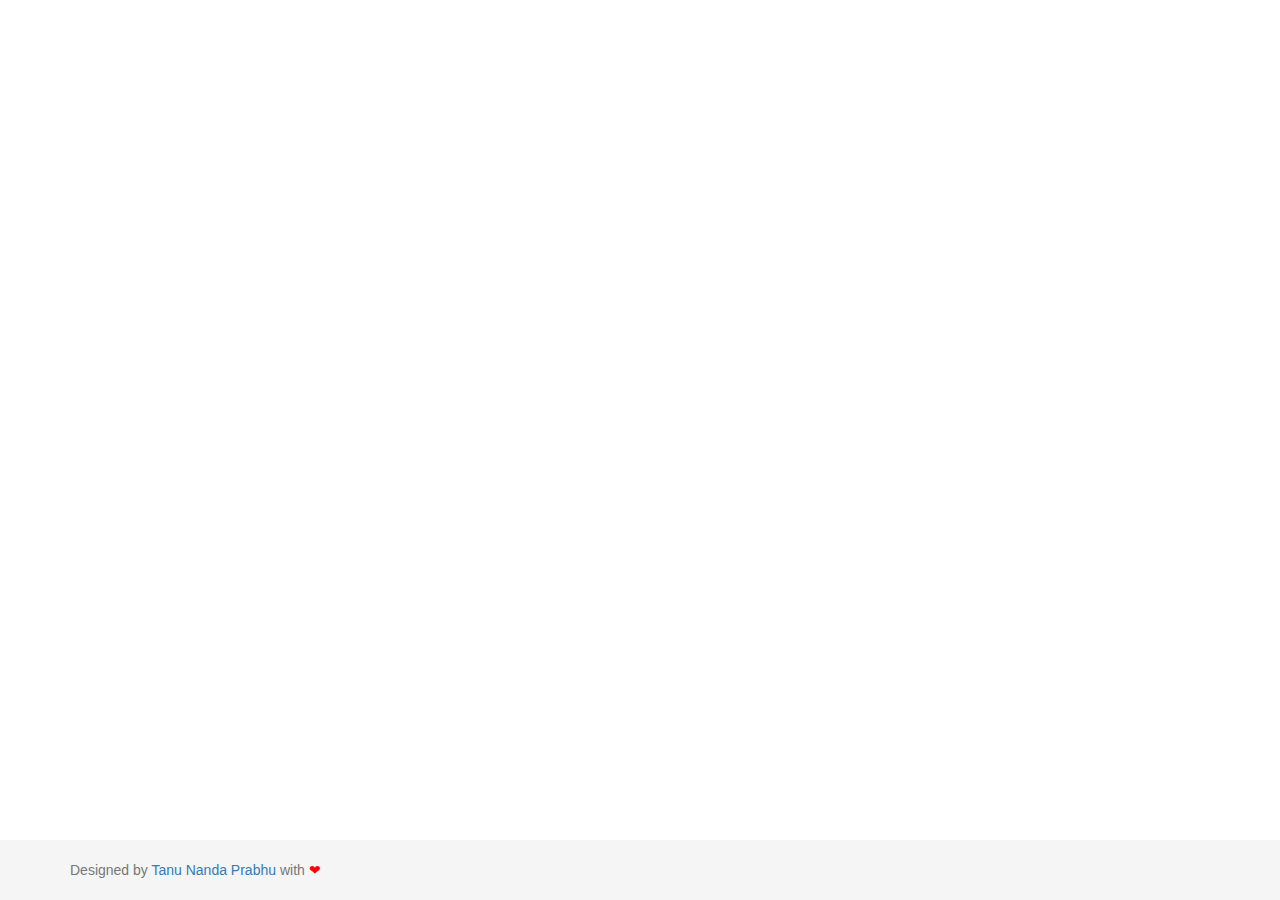
<file: footer.html>
<!DOCTYPE html>
<html lang="en" >
<head>
    <meta charset="UTF-8">
    <title>Nagendra's Portfolio</title>
    <link rel="stylesheet" href="indexStyle.css">
    <!-- Used for inheriting -->
    <script src="https://code.jquery.com/jquery-1.10.2.js"></script>
</head>
<body>


    <footer class="footer">
        <div class="container">
            <p class="text-muted">Designed by <a class="text-muted1" href="https://tanu-n-prabhu.github.io/myWebsite.io/">Tanu Nanda Prabhu </a> with <span style="color: red">&#10084</span></p>
        </div>
    </footer>
    
    
    </body>
</html>
</file>
<file: indexStyle.css>
@import url('https://maxcdn.bootstrapcdn.com/bootstrap/3.3.6/css/bootstrap.min.css');

/* Sticky footer styles
-------------------------------------------------- */
html {
  position: relative;
  min-height: 100%;
}
body {
  /* Margin bottom by footer height */
  margin-bottom: 60px;
  height: 100%;
}
.footer {
  position: absolute;
  bottom: 0;
  width: 100%;
  /* Set the fixed height of the footer here */
  height: 60px;
  background-color: #f5f5f5;
}


/* Custom page CSS
-------------------------------------------------- */
/* Not required for template or sticky footer method. */

body > .container {
  padding: 60px 15px 0;
}
.container .text-muted {
  margin: 20px 0;
}

.footer > .container {
  padding-right: 15px;
  padding-left: 15px;
}

code {
  font-size: 80%;
}

.topimg {
  height: 33vh;
  background-image: url('https://graat-kirby-aurerua-1.c9users.io/content/cover.png');
}

a.text-muted1:hover { color:red; font-style: italic; }


               img.center-block{
                    border-radius: 200px;
                }


p.lead{
    font-size: 20px;
}

.navbar{
    background-color: grey;

}

.navbar-inverse .navbar-brand {
    font-size: 20px;
    font-weight: bolder;
        
}

.navbar .nav {
font-family: 'Open Sans', sans-serif;
text-transform: uppercase;
letter-spacing: 3px;
}

.navbar-inverse {
color: white;
    
}






.navbar-inverse {
color: red;
}

.navbar-inverse .navbar-brand {
color: white;
}

.navbar-inverse .navbar-brand:hover {
color: powderblue;

}

.navbar-inverse .navbar-nav>li>a {
color: white;
}

.navbar-inverse .navbar-nav>li>a:hover,
.navbar-inverse .navbar-nav>li>a:focus {
color: powderblue;
    

 
}







ul{
	color: black;
	font-weight: normal !important;
}

.listprog {
	width: 50%;
	float: left;
	list-style-type: none;
	padding-right: 5.3333333%;
}

.progress.active .progress-bar {
	-webkit-transition: none !important;
	transition: none !important;
}

progress[value] {
	appearance: none;
	border: none;
	/* dimensions */
	width: 100%; height: 20px;
	background-color: whiteSmoke;
	border-radius: 3px;
	box-shadow: 0 2px 3px rgba(0,0,0,.5) inset;
	color: royalblue;
	position: relative;
	margin: 0 0 1.5em;
}

progress[value]::-webkit-progress-bar {
	background-color: whiteSmoke;
	border-radius: 3px;
	box-shadow: 0 2px 3px rgba(0,0,0,.5) inset;
}

progress[value]::-webkit-progress-value {
	position: relative;
	background-size: 35px 20px, 100% 100%, 100% 100%;
	border-radius:3px;
	/* animation */
	animation: animate-stripes 5s linear infinite;
}

progress[value]::-webkit-progress-value:after {
	content: '';
	position: absolute;
	width:5px; height:5px;
	top:7px; right:7px;
	background-color: white;
	border-radius: 100%;
}

progress[value]::-moz-progress-bar {
	background-image:
			-moz-linear-gradient( 135deg,
			transparent,
			transparent 33%,
			rgba(0,0,0,.1) 33%,
			rgba(0,0,0,.1) 66%,
			transparent 66%),
			-moz-linear-gradient( top,
			rgba(255, 255, 255, .25),
			rgba(0,0,0,.2)),
			-moz-linear-gradient( left, #09c, #f44);

	background-size: 35px 20px, 100% 100%, 100% 100%;
	border-radius:3px;
}

.progress-bar {
	background-color: whiteSmoke;
	border-radius: 3px;
	box-shadow: 0 2px 3px rgba(0,0,0,.5) inset;
	width: 100%; height:20px;
}

.progress-bar span {
	background-color: royalblue;
	border-radius: 3px;

	display: block;
	text-indent: -9999px;
}

p[data-value] {

	position: relative;
}

p[data-value]:after {
	content: attr(data-value) '';
	position: absolute; right:0;
}

.html5::-webkit-progress-value,
.python::-webkit-progress-value  {
	background-image:
			-webkit-linear-gradient( 135deg,
			transparent,
			transparent 33%,
			rgba(0,0,0,.1) 33%,
			rgba(0,0,0,.1) 66%,
			transparent 66%),
			-webkit-linear-gradient( top,
			rgba(255, 255, 255, .25),
			rgba(0,0,0,.2)),
			-webkit-linear-gradient( left, #2c395c, #F7A45A); /* Color of stripes on the progress bar */
}

.css3::-webkit-progress-value,
.php::-webkit-progress-value
{
	background-image:
			-webkit-linear-gradient( 135deg,
			transparent,
			transparent 33%,
			rgba(0,0,0,.1) 33%,
			rgba(0,0,0,.1) 66%,
			transparent 66%),
			-webkit-linear-gradient( top,
			rgba(255, 255, 255, .25),
			rgba(0,0,0,.2)),
			-webkit-linear-gradient( left, #09c, #ff0);
}

.jquery::-webkit-progress-value,
.node-js::-webkit-progress-value
{
	background-image:
			-webkit-linear-gradient( 135deg,
			transparent,
			transparent 33%,
			rgba(0,0,0,.1) 33%,
			rgba(0,0,0,.1) 66%,
			transparent 66%),
			-webkit-linear-gradient( top,
			rgba(255, 255, 255, .25),
			rgba(0,0,0,.2)),
			-webkit-linear-gradient( left, #09c, #690);
}

.html5::-moz-progress-bar,
.php::-moz-progress-bar {
	background-image:
			-moz-linear-gradient( 135deg,
			transparent,
			transparent 33%,
			rgba(0,0,0,.1) 33%,
			rgba(0,0,0,.1) 66%,
			transparent 66%),
			-moz-linear-gradient( top,
			rgba(255, 255, 255, .25),
			rgba(0,0,0,.2)),
			-moz-linear-gradient( left, #09c, #f44);
}

.css3::-moz-progress-bar,
.php::-moz-progress-bar {
	background-image:
			-moz-linear-gradient( 135deg,
			transparent,
			transparent 33%,
			rgba(0,0,0,.1) 33%,
			rgba(0,0,0,.1) 66%,
			transparent 66%),
			-moz-linear-gradient( top,
			rgba(255, 255, 255, .25),
			rgba(0,0,0,.2)),
			-moz-linear-gradient( left, #09c, #ff0);
}

.jquery::-moz-progress-bar,
.node-js::-moz-progress-bar {
	background-image:
			-moz-linear-gradient( 135deg,
			transparent,
			transparent 33%,
			rgba(0,0,0,.1) 33%,
			rgba(0,0,0,.1) 66%,
			transparent 66%),
			-moz-linear-gradient( top,
			rgba(255, 255, 255, .25),
			rgba(0,0,0,.2)),
			-moz-linear-gradient( left, #09c, #690);
}


.play-animation {
	transition-property: all;
	transition-duration: 0.2s;
	transition-timing-function: linear;
	transition-delay: 0s;
	padding: 5px 15px;
	margin: auto;
	font-family: inherit;
	font-size: inherit;
	color: inherit;
	border: 2px solid #1c1c1c;
	border-radius: 4px;
	background-color: transparent;
	box-shadow: none;
	outline: none;
	cursor: pointer;
}
.play-animation:hover {
	color: #fff;
	background-color: #1c1c1c;
}

.progress-container {
	display: flex;
	flex-direction: column;
	align-items: flex-start;
}
.progress-bar {
	position: relative;
	box-sizing: border-box;
	margin-bottom: 20px;

}
.progress-bar:not(:last-child) {
	margin-bottom: 35px;
}
.progress-bar--lg-offset:not(:last-child) {
	margin-bottom: 52.5px;
}
.progress-bar__bar, .progress-bar__bar-inner, .progress-bar__value, .progress-bar__skill {
	box-sizing: border-box;
}
.progress-bar__bar {
	position: relative;
	height: 100%;
	width: 100%;
	overflow: hidden;
}
.progress-bar__bar--no-overflow {
	overflow: visible;
}
.progress-bar__bar-inner {
	position: absolute;
	top: 0;
	left: 0;
	height: 100%;
	transform: scaleX(0);
	transform-origin: left center;
}
.progress-bar__bar-inner.js-animated {
	transition-property: all;
	transition-duration: 0.5s;
	transition-timing-function: cubic-bezier(0.1, 1.14, 0.31, 1.06);
	transition-delay: 0s;
	transform: scaleX(1);
}
.progress-bar__skill, .progress-bar__value {
	font-size: 14px;
	letter-spacing: 1px;
}
.progress-bar__value--aligned-value {
	transform: translateX(-50%);
}

/* progress bar styling */
.progress-bar--2 {
	height: 20px;
	box-shadow: 0 2px 2px 0 rgba(0, 0, 0, 0.14), 0 3px 1px -2px rgba(0, 0, 0, 0.12), 0 1px 5px 0 rgba(0, 0, 0, 0.2);
	border-radius: 3px;
}
@keyframes progress-2-bg-animation {
	0% {
		background-position: 0 0, 0 0;
	}
	100% {
		background-position: 0 0, 42px 0;
	}
}
.progress-bar__bar-inner--2 { /* COLOR OF ANIMATED BAR */
	background-image: linear-gradient(to top, rgba(255, 255, 255, .15), rgba(0, 0, 0, .2)), linear-gradient(135deg, powderblue, powderblue 33%, powderblue 33%, powderblue 66%, powderblue 66%);
	background-size: 100% 100%, 42px 100%;
	background-position: 0 0, 0 0;
	border-radius: 3px;
}
.progress-bar__bar-inner--2.js-animated {
	animation: progress-2-bg-animation 1.5s linear 0s infinite;
}
.progress-bar__skill--2 {
	position: absolute;
	top: -23px -10;
	left: 0;
	opacity: 0;
}
.progress-bar__skill--2.js-animated {
	transition-property: all;
	transition-duration: 0.2s;
	transition-timing-function: linear;
	transition-delay: 0s;
	top: -23px;
	opacity: 1;
}
.progress-bar__value--2 {
	position: absolute;
	top: -23px -10;
	right: 0;
	opacity: 0;
}
.progress-bar__value--2.js-animated {
	transition-property: all;
	transition-duration: 0.2s;
	transition-timing-function: linear;
	transition-delay: 0s;
	top: -23px;
	opacity: 1;
}

.half-line {
	line-height: .2em;
}

.brace{
	border: 2px solid black;
	height: 25px;
	position:relative;
	border-bottom: 0;
	border-radius: 25px 25px 0 0;
	margin-top: 25px;
  margin-bottom: 20px;
}
.brace.top:after{
	content: '';
	position:absolute;
	left: 50%;
	width: 50px;
	height: 55px;
	margin-top: -27px;
	margin-left: -25px;
	background-color: black;
	background:
			linear-gradient(135deg, transparent 10px, #fff 0) top left,
			linear-gradient(225deg, transparent 10px, #fff 0) top right,
			linear-gradient(315deg, transparent 10px, #fff 0) bottom right,
			linear-gradient(45deg,  transparent 10px, #fff 0) bottom left;
	background-size: 50% 50%;
	background-repeat: no-repeat;
	background-image:
			radial-gradient(circle at 0 0, transparent 25px, black 26px, #fff 28px ),
			radial-gradient(circle at 100% 0, transparent 25px, black 26px, #fff 28px),none,none;
}

.listprog h4 {
	text-align: center;
	border-bottom: 0px;
	font-size: 200%;
}

h4 {
  margin-top: 10px;
}

/* Small screens & phones */
@media (max-width:768px) {
	.qualifications{
		margin-right: 6px;
	}
	.qualifications p {
		font-size: 14px;
	}
}


* {
  box-sizing: border-box;
}

.row {
  display: flex;
padding: 10px;
}

/* Create three equal columns that sits next to each other */
.column {
  flex: 33.33%;
  padding: 5px;
}
</file>
